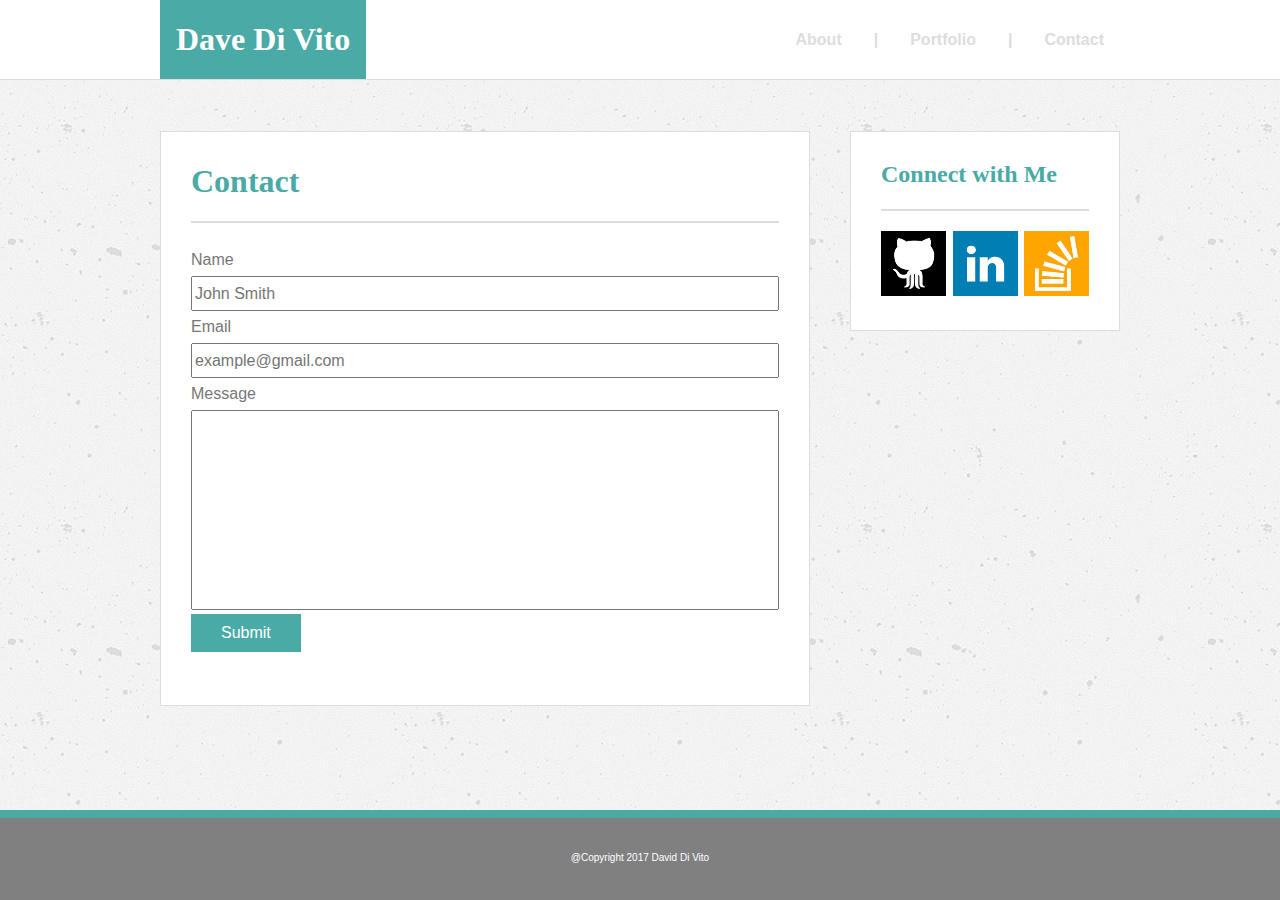
<file: contact.html>
<!DOCTYPE html>
<html>

<head>
  <meta charset="utf-8">
  <title>Dave Di Vito - Homepage</title>
  <link rel="stylesheet" href="./assets/css/style.css">
</head>

<body>
  <div>
    <header>
      <div class="navbar">
        <div class="titleName">
          <li class="titleName">
            <h1>Dave Di Vito</h1></li>
        </div>
        <div class="nav">
          <li>
            <h4><a href="./contact.html">Contact</a></h4></li>
          <li>
            <h4><a>|</a></h4></li>
          <li>
            <h4><a href="./portfolio.html">Portfolio</a></h4></li>
          <li>
            <h4><a>|</a></h4></li>
          <li>
            <h4><a href="./index.html">About</a></h4></li>
        </div>
      </div>
    </header>
    <div class="mainSection">
      <div class="mainContent">
        <div class="leftBox">
          <h1>Contact</h1>
          <form>
            <Label>Name</Label>
            <br>
            <input placeholder="John Smith"></input>
            <br>
            <Label>Email</Label>
            <br>
            <input placeholder="example@gmail.com"></input>
            <br>
            <Label>Message</Label>
            <br>
            <textarea></textarea>
            <br>
            <button>Submit</button>
            <br>
          </form>
        </div>
        <div class="connect">
          <h2>Connect with Me</h2>
          <div id="links">
            <a href="https://github.com/ddivito89" target="_"><img src="./assets/images/github.png"/></a>
            <a href="https://www.linkedin.com/in/ddivito" target="_"><img src="./assets/images/linkedin.png"/></a>
            <a href="https://stackexchange.com/users/12108905/ddivito" target="_"><img src="./assets/images/stack.png"/></a>
          </div>
        </div>
      </div>
    </div>
    <footer>
      @Copyright 2017 David Di Vito
    </footer>
  </div>
</body>

</html>
</file>
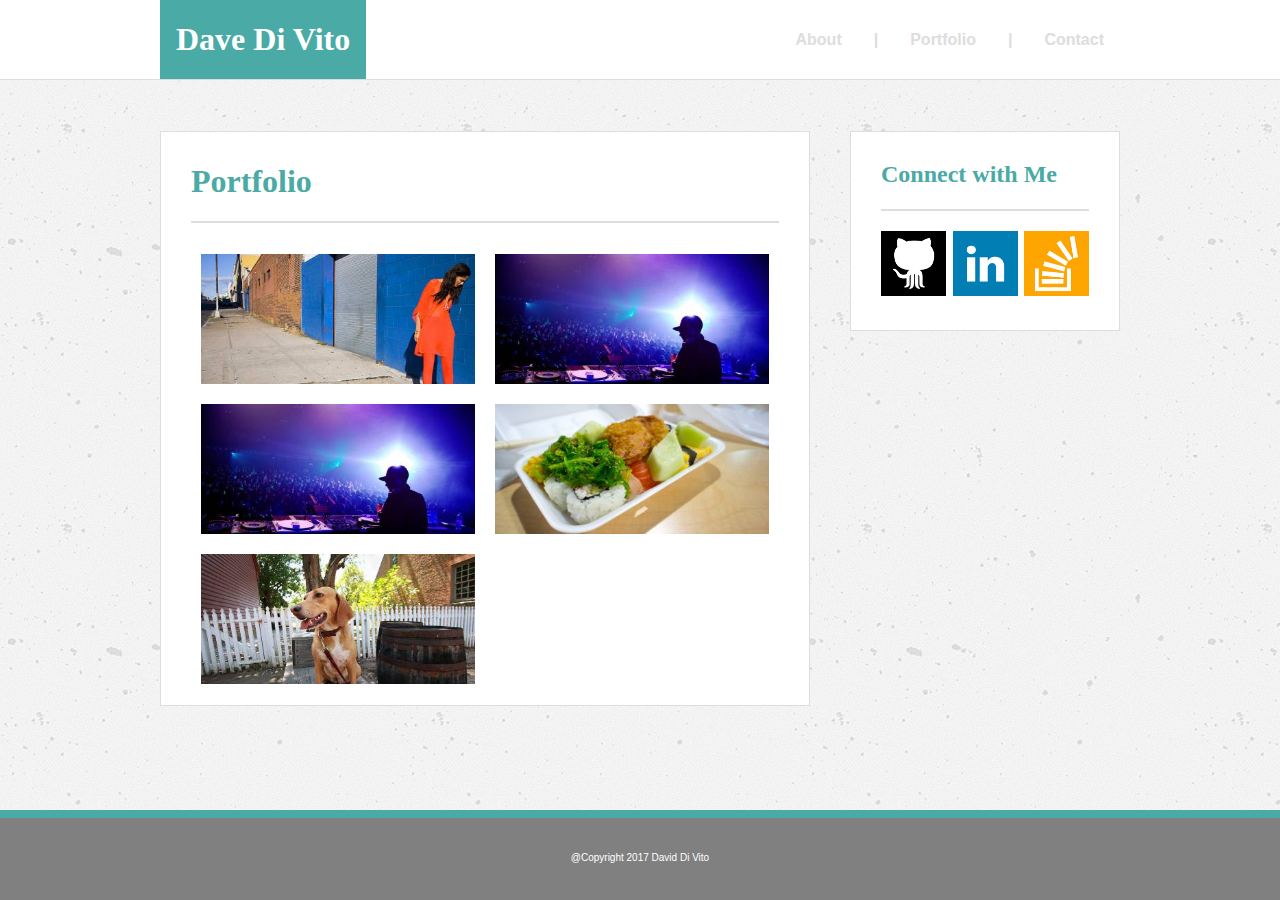
<file: portfolio.html>
<!DOCTYPE html>
<html>

<head>
  <meta charset="utf-8">
  <title>Dave Di Vito - Homepage</title>
  <link rel="stylesheet" href="./assets/css/style.css">
</head>
<div></div <body>
<div>
  <header>
    <div class="navbar">
      <div class="titleName">
        <li class="titleName">
          <h1>Dave Di Vito</h1></li>
      </div>
      <div class="nav">
        <li>
          <h4><a href="./contact.html">Contact</a></h4></li>
        <li>
          <h4><a>|</a></h4></li>
        <li>
          <h4><a href="./portfolio.html">Portfolio</a></h4></li>
        <li>
          <h4><a>|</a></h4></li>
        <li>
          <h4><a href="./index.html">About</a></h4></li>
      </div>
    </div>
  </header>
  <div class="mainSection">
    <div class="mainContent">
      <div class="leftBoxPort">
          <h1>Portfolio</h1>
              <a href=""><img src="./assets/images/placeholder2.jpeg" / /></a>
              <a href=""><img src="./assets/images/placeholder3.jpeg" /></a>
              <a href=""><img src="./assets/images/placeholder4.jpeg" /></a>
              <a href=""><img src="./assets/images/placeholder5.jpeg" /></a>
              <a href=""><img src="./assets/images/placeholder6.jpeg" /></a>
      </div>
      <div class="connect">
        <h2>Connect with Me</h2>
        <div id="links">
          <a href="https://github.com/ddivito89" target="_"><img src="./assets/images/github.png"/></a>
          <a href="https://www.linkedin.com/in/ddivito" target="_"><img src="./assets/images/linkedin.png"/></a>
          <a href="https://stackexchange.com/users/12108905/ddivito" target="_"><img src="./assets/images/stack.png"/></a>
        </div>
      </div>
    </div>
  </div>
  <footer>
    @Copyright 2017 David Di Vito
  </footer>
</div>
</body>

</html>
</file>
<file: assets/css/style.css>
html{
  margin:0;
}
* {
  box-sizing: border-box;
}


body{
  font-family: "Arial", "Helvetica Neue", "Helvetica", "sans-serif";
  margin: 0;

}
body h1{
  font-family: "Georgia", "Times", "Times New Roman", "serif";
}
body h2{
  font-family: "Georgia", "Times", "Times New Roman", "serif";
}
body h3{
  font-family: "Georgia", "Times", "Times New Roman", "serif";
}
header {
  background-color: #ffffff;
  color: #777777;
  text-align: left;
  display: block;
  vertical-align: top;
  list-style-type: none;
  border-bottom: 1px solid #dddddd;
  width: 100%;
  height: 80px;

}

.navbar {
  height: 80px;
  width: 960px;
  margin-right: auto;
  margin-left: auto;
  vertical-align:middle;
}

.titleName {
  background-color: #4aaaa5;
}

.titleName h1  {
  color: #ffffff;
  text-align: center;
  padding: 0px 16px;
  height:36px;

}

.titleName li {
  float: left;
}

.nav li{
  float: right;
}

.nav a {
  display: block;
  text-align: center;
  padding: 10px 16px;
  text-decoration: none;
  color: #dddddd;
}

.mainSection {
  width: 100%;
  background-image: url("../images/concrete-texture.png");
}

.mainContent {
  width: 960px;
  height: calc(100vh - 170px);
  min-height: 650px;
  margin-right: auto;
  margin-left: auto;
  display: block;
  vertical-align: top;
}

.leftBox {
  margin-top:50px;
  width: 650px;
  height: 575px;
  background-color: #ffffff;
  border: 1px solid #dddddd;
  color: #777777;
  padding: 10px 30px 30px 30px;
  float:left;
}

.leftBoxPort {
  margin-top:50px;
  width: 650px;
  height: 575px;
  background-color: #ffffff;
  border: 1px solid #dddddd;
  color: #777777;
  padding: 10px 30px 30px 30px;
  float:left;
}

.leftBox h1{
  color: #4aaaa5;
  border-bottom: 2px solid #dddddd;
  height: 60px;
  margin-bottom:10;
  display: flex;
  justify-content: space-between;

}
.leftBoxPort h1{
  color: #4aaaa5;
  border-bottom: 2px solid #dddddd;
  height: 60px;
  margin-bottom:10;
  display: flex;
  justify-content: space-between;
}

.leftBox img{
  float:left;
  padding:0px 20px 0px 0px;
  height: 150px;
  width:200px;
}

.leftBoxPort img {
  height: 150px;
  width:294px;
  padding:10px 10px 10px 10px;
  float:left;

}

.leftBox p{
  line-height: 32px;
  overflow-wrap;

}
.connect {
  padding: 10px 30px 30px 30px;
  margin-top:50px;
  width: 270px;
  height: 200px;
  float: right;
  background-color: #ffffff;
  border: 1px solid #dddddd;
  color: #4aaaa5;
  justify-content: space-between;

}

.connect h2{
  color: #4aaaa5;
  border-bottom: 2px solid #dddddd;
  height:50px;
}

#links{
  display: flex;
  justify-content: space-between;
}
.connect img{
  width: 65px;
  height: 65px;
}
footer {
  background-color: grey;
  color: #ffffff;
  text-align: center;
  width: 100%;
  height: 90px;
  border-top: 8px solid #4aaaa5;
  line-height: 8;
  font-size: 10px;
}

input {
    width: 100%;
    height: 35px;
    font-size: 16px;

}

textarea {
    width: 100%;
    height: 200px;
    font-size: 16px;
    resize: none;
}

button{
  background-color: #4aaaa5;
    border: none;
    color: white;
    padding: 10px 30px;
    text-align: center;
    text-decoration: none;
    font-size: 16px;

}
label{
  line-height: 2;
}

form{
  margin-top: 0;
}
</file>
